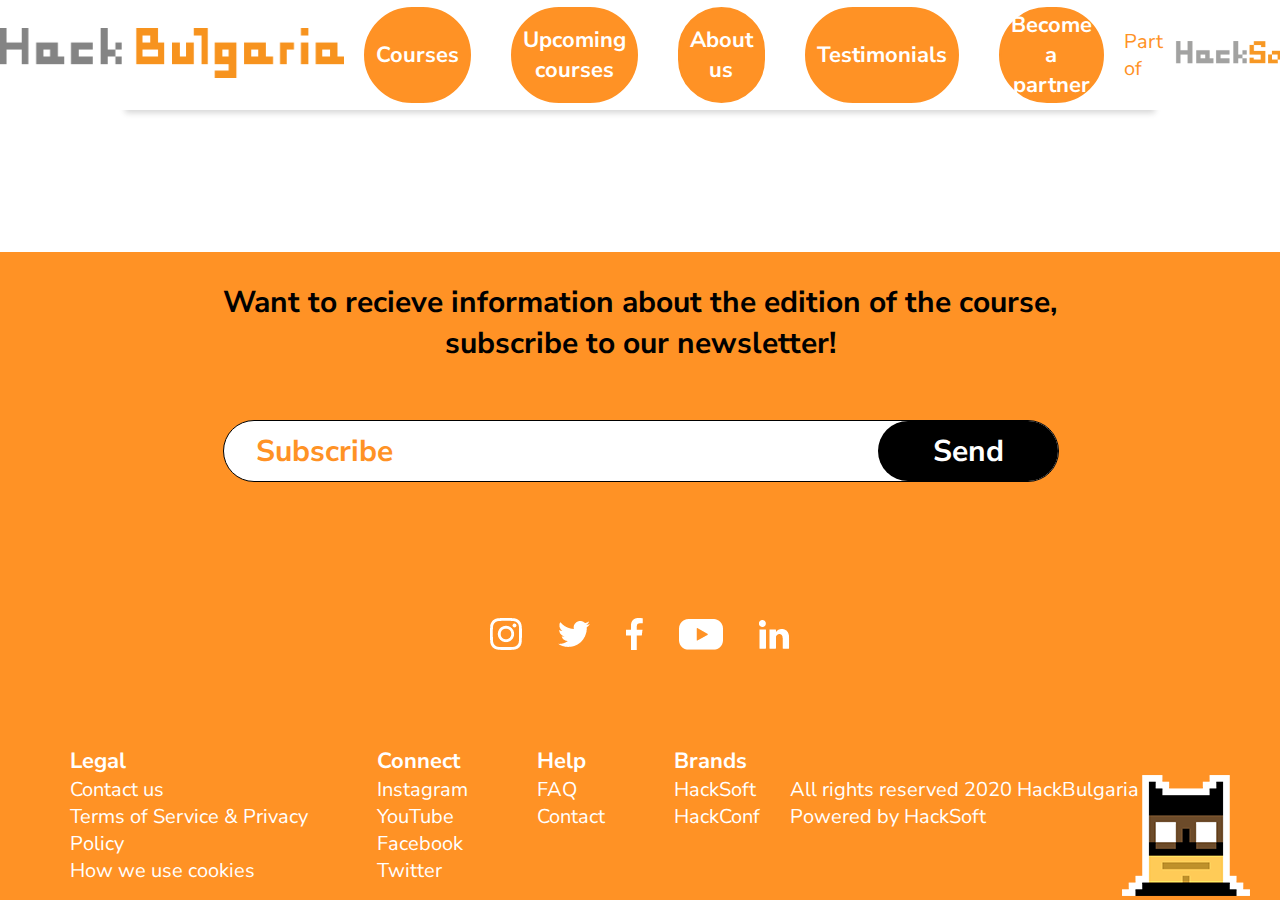
<file: index.html>
<!DOCTYPE html>
<html lang="en">
<head>
    <meta charset="UTF-8">
    <meta name="viewport" content="width=device-width, initial-scale=1.0">
    <title>HackBulgaria - Python 101</title>

    <link rel="stylesheet" href="index.css">

    <script src="https://code.jquery.com/jquery-3.5.1.js"
            integrity="sha256-QWo7LDvxbWT2tbbQ97B53yJnYU3WhH/C8ycbRAkjPDc="
            crossorigin="anonymous"></script>

    <script>
        $(document).ready(function() {
            home();
        })

        function remove_active_button() {
            $("header div.header-buttons button").each(function() {
                $(this).removeClass("active");
            });
        }

        function home() {
            remove_active_button();
            $("#main").load("pages/home.html");
        }

        function courses() {
            remove_active_button();
            $("header div.header-buttons button:nth-child(1)").addClass("active");
            $("#main").load("pages/courses.html");
        }

        function upcoming() {
            remove_active_button();
            $("header div.header-buttons button:nth-child(2)").addClass("active");
            $("#main").load("pages/upcoming.html");
        }

        function about_us() {
            remove_active_button();
            $("header div.header-buttons button:nth-child(3)").addClass("active");
            $("#main").load("pages/about_us.html");
        }

        function testimonials() {
            remove_active_button();
            $("header div.header-buttons button:nth-child(4)").addClass("active");
            $("#main").load("pages/testimonials.html");
        }

        function become_partner() {
            remove_active_button();
            $("header div.header-buttons button:nth-child(5)").addClass("active");
            $("#main").load("pages/become_partner.html");
        }
    </script>
</head>
<body>
    <header>
        <div>
            <a onclick="home()"><img class="hackbulgaria-logo" src="images/hackbulgaria.png" alt="HackBulgaria"></a>
        </div>

        <div class="header-buttons">
            <button class="header-button" onclick="courses()">Courses</button>
            <button class="header-button" onclick="upcoming()">Upcoming courses</button>
            <button class="header-button" onclick="about_us()">About us</button>
            <button class="header-button" onclick="testimonials()">Testimonials</button>
            <button class="header-button" onclick="become_partner()">Become a partner</button>
        </div>

        <div class="header-part-of">
            Part of <a href="https://hacksoft.io/" target="_blank"><img class="hacksoft-logo" src="images/hacksoft.png" alt="HackSoft"></a>
        </div>
    </header>

    <div id="main"></div>

    <footer>
        <div class="footer-subscribe">
            <p>Want to recieve information about the edition of the course,<br>subscribe to our newsletter!</p>
            <div class="sub-input">
                <p>Subscribe</p><input type="email" name="email"> <button type="submit">Send</button>
            </div>
        </div>

        <div class="footer-socials">
            <ul>
                <li>
                    <a href="https://www.instagram.com/hackbulgaria" target="_blank"><img src="images/socials/instagram.png" alt="Instagram"></a>
                </li>
                <li>
                    <a href="https://twitter.com/HackBulgaria" target="_blank"><img src="images/socials/twitter.png" alt="Twitter"></a>
                </li>
                <li>
                    <a href="https://www.facebook.com/HackBulgaria" target="_blank"><img src="images/socials/facebook.png" alt="Facebook"></a>
                </li>
                <li>
                    <a href="https://www.youtube.com/channel/UClxooLdBT49Kp9_UC0l_7gQ" target="_blank"><img src="images/socials/youtube.png" alt="YouTube"></a>
                </li>
                <li>
                    <a href="https://www.linkedin.com/company/hack-bulgaria/" target="_blank"><img src="images/socials/linkedIn.png" alt="LinkedIn"></a>
                </li>
            </ul>
        </div>

        <div class="footer-links">
            <div class="links">
                <ul>
                    <li>Legal</li>
                    <li><a href="mailto:team@hackbulgaria.com">Contact us</a></li>
                    <li><a href="http://" target="_blank">Terms of Service & Privacy</a></li>
                    <li><a href="http://" target="_blank">Policy</a></li>
                    <li><a href="https://drive.google.com/file/d/1LFxVKAymdGr4FKc8q5J0d_HIC95DQKbq/view?usp=sharing" target="_blank">How we use cookies</a></li>
                </ul>
                <ul>
                    <li>Connect</li>
                    <li><a href="https://www.instagram.com/hackbulgaria" target="_blank">Instagram</a></li>
                    <li><a href="https://www.youtube.com/channel/UClxooLdBT49Kp9_UC0l_7gQ" target="_blank">YouTube</a></li>
                    <li><a href="https://www.facebook.com/HackBulgaria" target="_blank">Facebook</a></li>
                    <li><a href="https://twitter.com/HackBulgaria" target="_blank">Twitter</a></li>
                </ul>
                <ul>
                    <li>Help</li>
                    <li><a href="http://" target="_blank">FAQ</a></li>
                    <li><a href="mailto:team@hackbulgaria.com">Contact</a></li>
                </ul>
                <ul>
                    <li>Brands</li>
                    <li><a href="https://hacksoft.io/" target="_blank">HackSoft</a></li>
                    <li><a href="https://www.hackconf.bg/" target="_blank">HackConf</a></li>
                </ul>
            </div>

            <div class="rights">
                <div class="rights-text">
                    All rights reserved 2020 HackBulgaria<br>
                    Powered by HackSoft
                </div>
                <img src="images/hackman.png" alt="HackMan">
            </div>
        </div>
    </footer>
</body>
</html>
</file>
<file: index.css>
@import url("https://fonts.googleapis.com/css2?family=Anonymous+Pro:ital,wght@0,400;0,700;1,400;1,700&family=Nunito+Sans:ital,wght@0,200;0,300;0,400;0,600;0,700;0,800;0,900;1,200;1,300;1,400;1,600;1,700;1,800;1,900&display=swap");

:root {
  --hack-orange: #ff9225;
}

html,
body {
  margin: 0;

  max-width: 100%;
  height: 100%;
}

body {
  display: flex;
  flex-direction: column;
  justify-content: space-between;

  overflow-x: hidden;

  -ms-overflow-style: none;
  scrollbar-width: none;
}
body::-webkit-scrollbar {
  display: none;
}

header {
  position: absolute;
  top: 0;
  z-index: 1;

  height: 110px;
  width: 100%;

  display: flex;
  flex-direction: row;
  justify-content: space-around;
  align-items: center;

  background-color: white;
}

#main {
  width: 80%;
  min-height: fit-content;
  padding-top: 110px;
  margin: 0 auto 0;

  border-left: 3px solid var(--hack-orange);
  border-right: 3px solid var(--hack-orange);

  box-shadow: 0px 3px 6px #00000029;
}

footer {
  width: 100%;

  z-index: 1;

  display: flex;
  flex-direction: column;

  align-items: center;
  background-color: var(--hack-orange);
}

/* Header */

.hackbulgaria-logo {
  height: 50px;
  cursor: pointer;
}

.header-buttons {
  display: flex;
  justify-content: space-between;
}
.header-button,
.header-button.active {
  color: white;
  text-decoration: none;

  font-family: "Nunito Sans", sans-serif;
  font-weight: bold;
  font-size: 22px;

  outline: none;
  border: 2px solid var(--hack-orange);
  border-radius: 50px;

  margin: 20px;
  padding-right: 10px;
  padding-left: 10px;

  background-color: var(--hack-orange);

  cursor: pointer;
}
.header-button.active {
  color: var(--hack-orange);
  background-color: white;
}

.header-part-of {
  display: flex;
  flex-direction: row;
  align-items: center;

  font-family: "Nunito Sans", sans-serif;
  font-size: 20px;

  color: var(--hack-orange);
}
.hacksoft-logo {
  height: 40px;
  margin-left: 10px;
}

/* Footer */

.footer-subscribe {
  height: 230px;

  display: flex;
  flex-direction: column;
  justify-content: space-between;
}
.footer-subscribe p {
  font-family: "Nunito Sans", sans-serif;
  font-weight: bold;
  font-size: 30px;

  text-align: center;
}
.footer-subscribe .sub-input {
  width: 100%;
  height: 60px;

  background: white;

  border: 1px solid black;
  border-radius: 50px;

  display: flex;
  flex-direction: row;
  justify-content: space-around;
}
.footer-subscribe .sub-input p {
  font-family: "Nunito Sans", sans-serif;
  font-weight: bold;
  font-size: 30px;

  height: fit-content;
  margin: auto;

  color: var(--hack-orange);
}
.footer-subscribe .sub-input input {
  width: 50%;

  font-family: "Nunito Sans", sans-serif;
  font-weight: bold;
  font-size: 30px;

  border: none;
  outline: none;
}
.footer-subscribe .sub-input button {
  width: 180px;
  background-color: black;

  color: white;
  font-family: "Nunito Sans", sans-serif;
  font-weight: bold;
  font-size: 30px;

  cursor: pointer;

  border: none;
  border-radius: 50px;
  margin-left: auto;
}

.footer-socials {
  width: 300px;
  margin-top: 120px;
  margin-bottom: 60px;
}
.footer-socials ul {
  list-style-type: none;

  padding: 0;

  display: flex;
  justify-content: space-between;
  align-items: center;
}

.footer-links {
  width: 100%;
  display: flex;
  justify-content: space-evenly;
}
.footer-links .links {
  width: 730px;

  display: flex;
  justify-content: space-between;
}
.footer-links .links ul {
  list-style-type: none;
}
.footer-links .links ul li,
.footer-links .links ul li a {
  color: white;
  text-decoration: none;

  font-family: "Nunito Sans", sans-serif;
  font-size: 20px;
}
.footer-links .links ul li:first-child {
  font-weight: bold;
  font-size: 22px;
}

.rights {
  width: 460px;
  position: relative;
}
.rights .rights-text {
  color: white;

  font-family: "Nunito Sans", sans-serif;
  font-size: 20px;

  margin-top: 46px;
}
.rights img {
  position: absolute;
  bottom: 0;
  right: 0;
}
</file>
